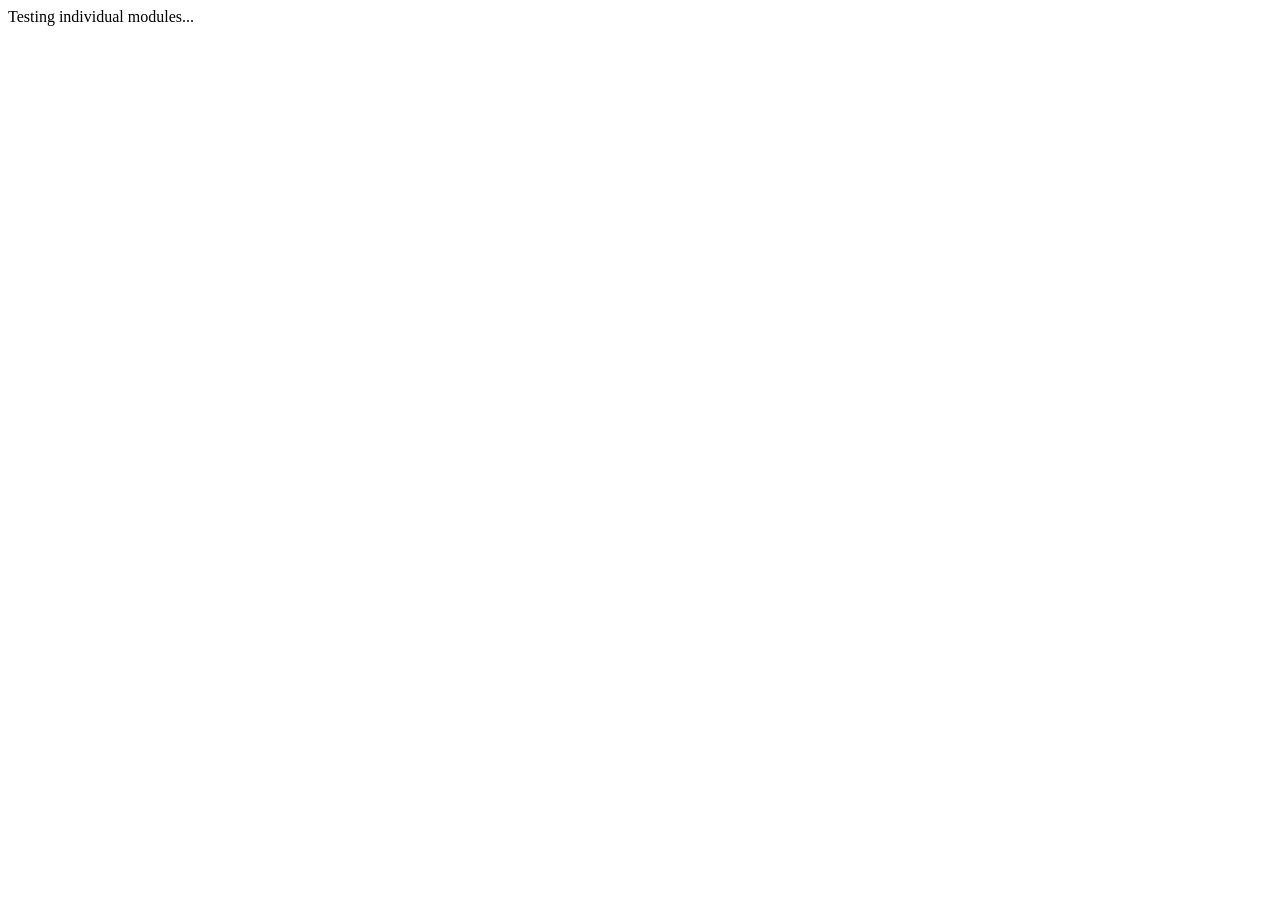
<file: debug.html>
<!DOCTYPE html>
<html>
<head>
    <title>Module Test</title>
</head>
<body>
    <div id="test">Testing individual modules...</div>
    <script type="module">
        console.log('Testing individual modules...');
        
        try {
            import('./main_test.js').then(() => {
                console.log('All module tests completed');
            }).catch(e => {
                console.error('Module test error:', e);
            });
        } catch (e) {
            console.error('Error:', e);
        }
    </script>
</body>
</html>
</file>
